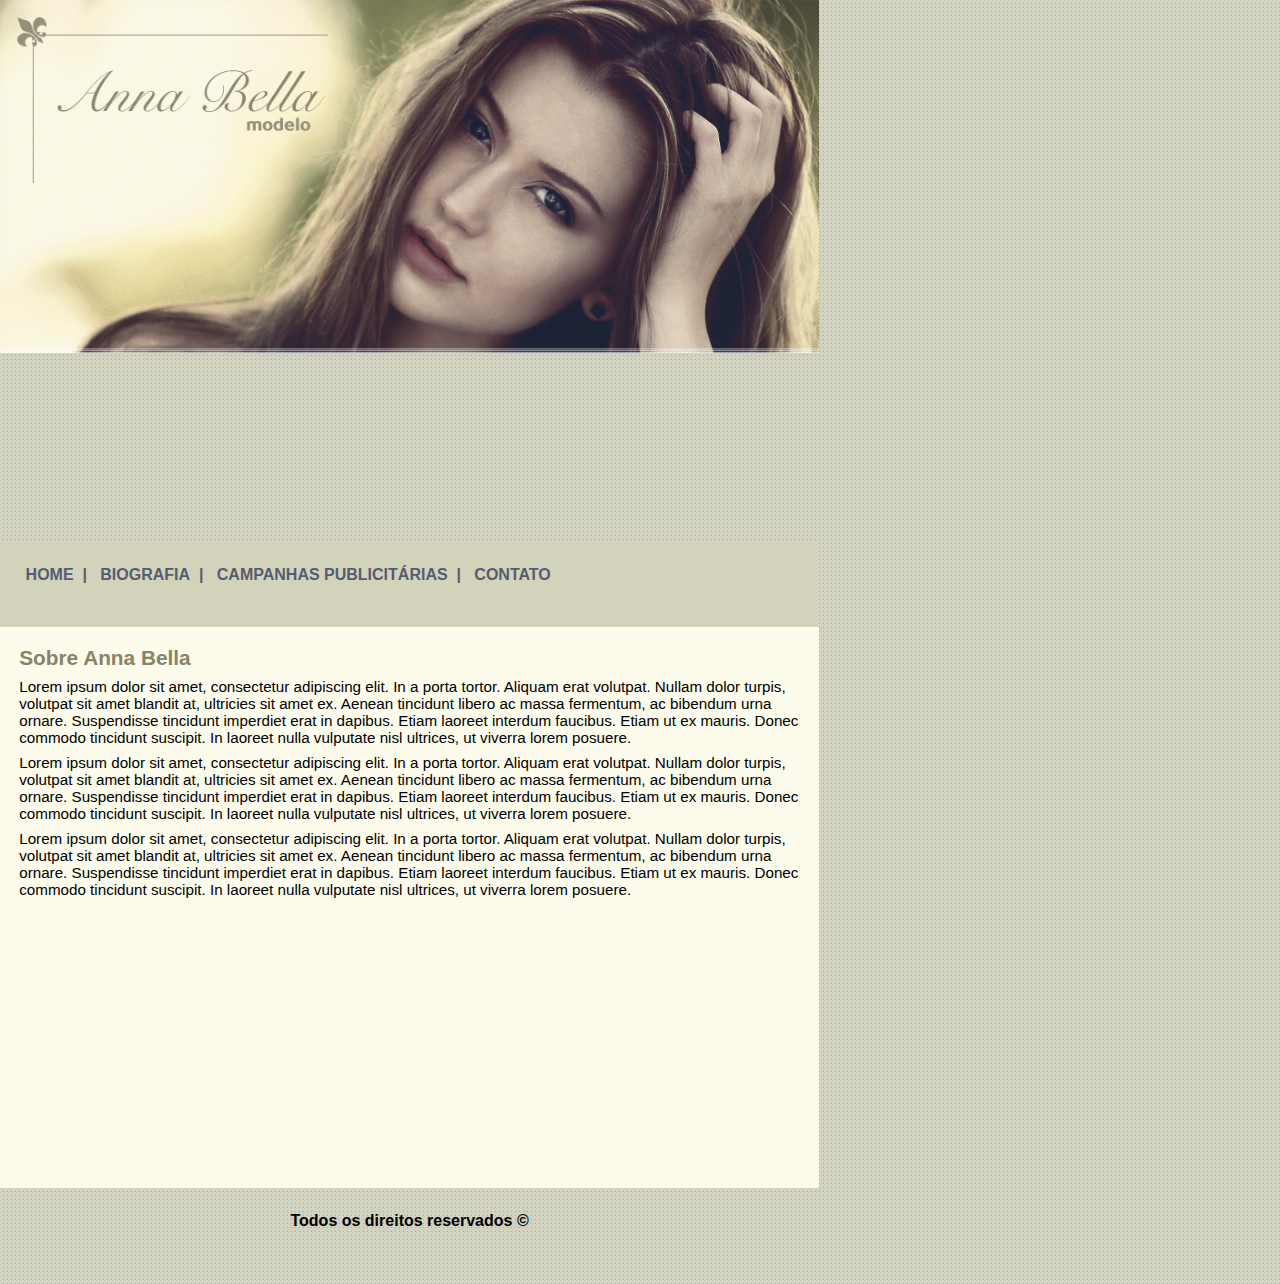
<file: index.html>
<!DOCTYPE html>

<html>
    <head>
        <title>Home</title>
        <meta charset="utf-8">
        <link rel="stylesheet" type="text/css" href="estilo.css">
    </head>
    <body>
        <div id="capa">

        </div>

        <div id="menu">
            <a href="index.html" class="item-menu">HOME&nbsp;&nbsp;|&nbsp;&nbsp;</a>
            <a href="biografia.html" class="item-menu">BIOGRAFIA&nbsp;&nbsp;|&nbsp;&nbsp;</a>
            <a href="campanhas.html" class="item-menu">CAMPANHAS PUBLICITÁRIAS&nbsp;&nbsp;|&nbsp;&nbsp;</a>
            <a href="contato.html" class="item-menu">CONTATO</a>
        </div>

        <div id="conteudo">
            <h2>Sobre Anna Bella</h2>
            <p class="txt-conteudo">Lorem ipsum dolor sit amet, consectetur adipiscing elit. In a porta tortor. Aliquam erat volutpat. Nullam dolor turpis, volutpat sit amet blandit at, ultricies sit amet ex. Aenean tincidunt libero ac massa fermentum, ac bibendum urna ornare. Suspendisse tincidunt imperdiet erat in dapibus. Etiam laoreet interdum faucibus. Etiam ut ex mauris. Donec commodo tincidunt suscipit. In laoreet nulla vulputate nisl ultrices, ut viverra lorem posuere.</p>
            <p class="txt-conteudo">Lorem ipsum dolor sit amet, consectetur adipiscing elit. In a porta tortor. Aliquam erat volutpat. Nullam dolor turpis, volutpat sit amet blandit at, ultricies sit amet ex. Aenean tincidunt libero ac massa fermentum, ac bibendum urna ornare. Suspendisse tincidunt imperdiet erat in dapibus. Etiam laoreet interdum faucibus. Etiam ut ex mauris. Donec commodo tincidunt suscipit. In laoreet nulla vulputate nisl ultrices, ut viverra lorem posuere.</p>
            <p class="txt-conteudo">Lorem ipsum dolor sit amet, consectetur adipiscing elit. In a porta tortor. Aliquam erat volutpat. Nullam dolor turpis, volutpat sit amet blandit at, ultricies sit amet ex. Aenean tincidunt libero ac massa fermentum, ac bibendum urna ornare. Suspendisse tincidunt imperdiet erat in dapibus. Etiam laoreet interdum faucibus. Etiam ut ex mauris. Donec commodo tincidunt suscipit. In laoreet nulla vulputate nisl ultrices, ut viverra lorem posuere.</p>
        </div>

        <div id="rodape">
            <p id="txt-rodape">Todos os direitos reservados &copy;</p>
        </div>
    </body>
</html>
</file>
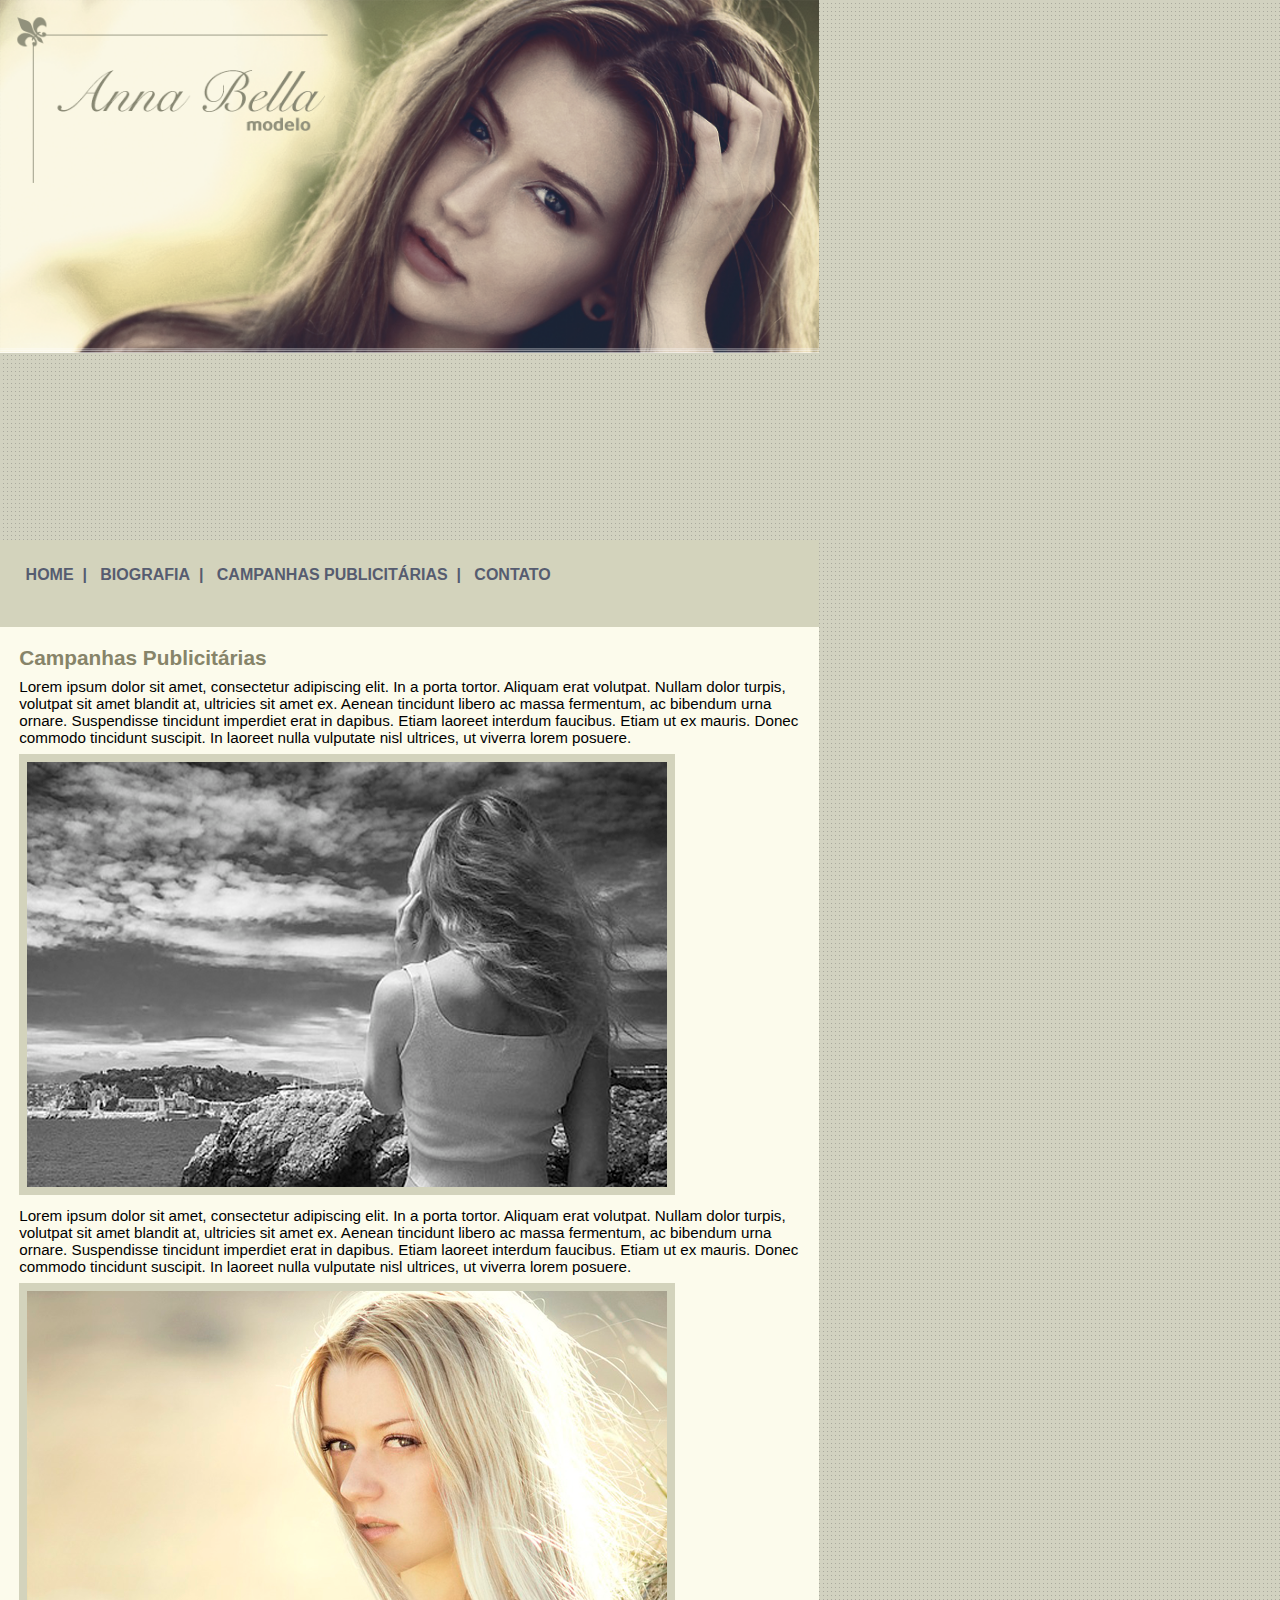
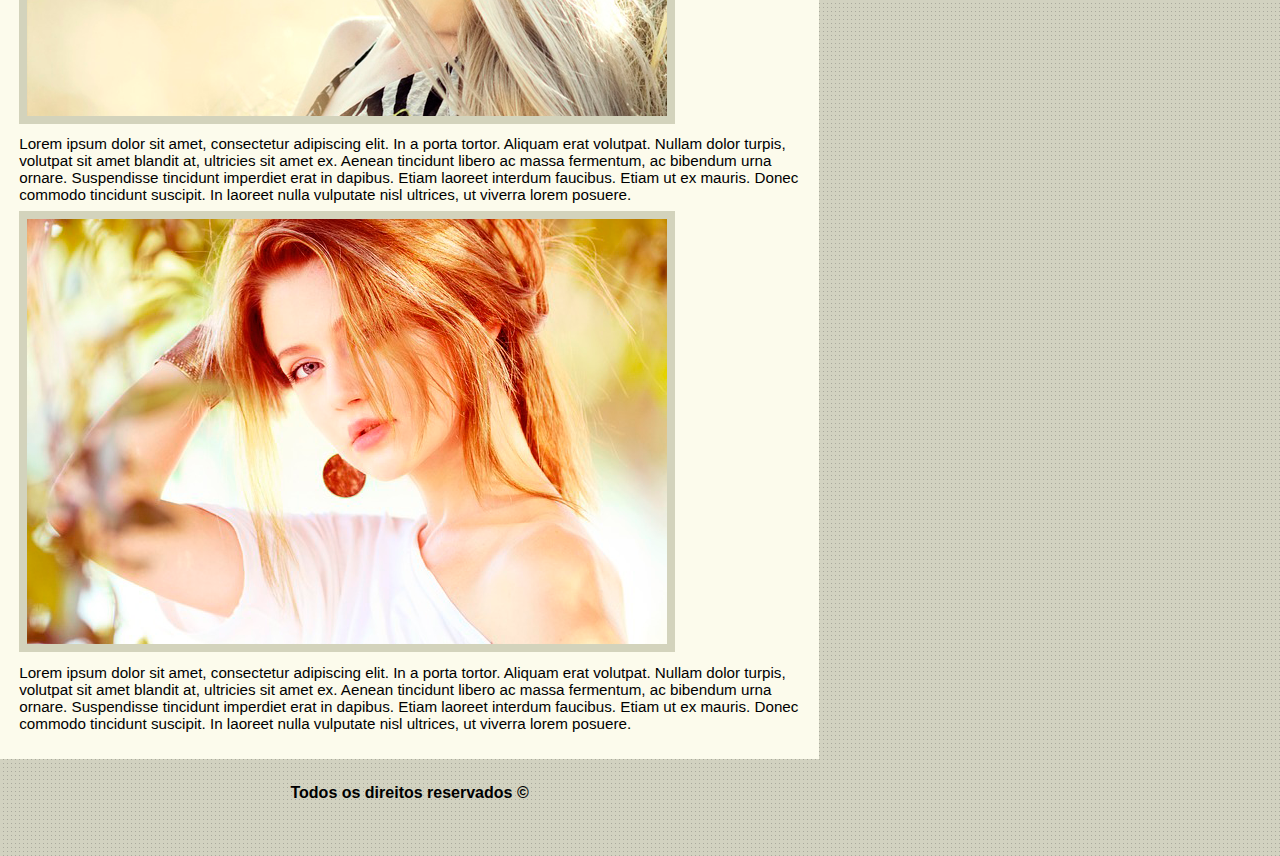
<file: campanhas.html>
<!DOCTYPE html>

<html>
    <head>
        <title>Campanhas Publicitárias</title>
        <meta charset="utf-8">
        <link rel="stylesheet" type="text/css" href="estilo.css">
    </head>
    <body>
        <div id="capa">

        </div>

        <div id="menu">
            <a href="index.html" class="item-menu">HOME&nbsp;&nbsp;|&nbsp;&nbsp;</a>
            <a href="biografia.html" class="item-menu">BIOGRAFIA&nbsp;&nbsp;|&nbsp;&nbsp;</a>
            <a href="campanhas.html" class="item-menu">CAMPANHAS PUBLICITÁRIAS&nbsp;&nbsp;|&nbsp;&nbsp;</a>
            <a href="contato.html" class="item-menu">CONTATO</a>
        </div>

        <div id="conteudo">
            <h2>Campanhas Publicitárias</h2>
            <p class="txt-conteudo">Lorem ipsum dolor sit amet, consectetur adipiscing elit. In a porta tortor. Aliquam erat volutpat. Nullam dolor turpis, volutpat sit amet blandit at, ultricies sit amet ex. Aenean tincidunt libero ac massa fermentum, ac bibendum urna ornare. Suspendisse tincidunt imperdiet erat in dapibus. Etiam laoreet interdum faucibus. Etiam ut ex mauris. Donec commodo tincidunt suscipit. In laoreet nulla vulputate nisl ultrices, ut viverra lorem posuere.</p>
            <img src="imagens/foto1.png" class="imagem-campanha">
            <p class="txt-conteudo">Lorem ipsum dolor sit amet, consectetur adipiscing elit. In a porta tortor. Aliquam erat volutpat. Nullam dolor turpis, volutpat sit amet blandit at, ultricies sit amet ex. Aenean tincidunt libero ac massa fermentum, ac bibendum urna ornare. Suspendisse tincidunt imperdiet erat in dapibus. Etiam laoreet interdum faucibus. Etiam ut ex mauris. Donec commodo tincidunt suscipit. In laoreet nulla vulputate nisl ultrices, ut viverra lorem posuere.</p>
            <img src="imagens/foto2.png" class="imagem-campanha">
            <p class="txt-conteudo">Lorem ipsum dolor sit amet, consectetur adipiscing elit. In a porta tortor. Aliquam erat volutpat. Nullam dolor turpis, volutpat sit amet blandit at, ultricies sit amet ex. Aenean tincidunt libero ac massa fermentum, ac bibendum urna ornare. Suspendisse tincidunt imperdiet erat in dapibus. Etiam laoreet interdum faucibus. Etiam ut ex mauris. Donec commodo tincidunt suscipit. In laoreet nulla vulputate nisl ultrices, ut viverra lorem posuere.</p>
            <img src="imagens/foto3.png" class="imagem-campanha">
            <p class="txt-conteudo">Lorem ipsum dolor sit amet, consectetur adipiscing elit. In a porta tortor. Aliquam erat volutpat. Nullam dolor turpis, volutpat sit amet blandit at, ultricies sit amet ex. Aenean tincidunt libero ac massa fermentum, ac bibendum urna ornare. Suspendisse tincidunt imperdiet erat in dapibus. Etiam laoreet interdum faucibus. Etiam ut ex mauris. Donec commodo tincidunt suscipit. In laoreet nulla vulputate nisl ultrices, ut viverra lorem posuere.</p>
        </div>
        
        <div id="rodape">
            <p id="txt-rodape">Todos os direitos reservados &copy;</p>
        </div>
    </body>
</html>
</file>
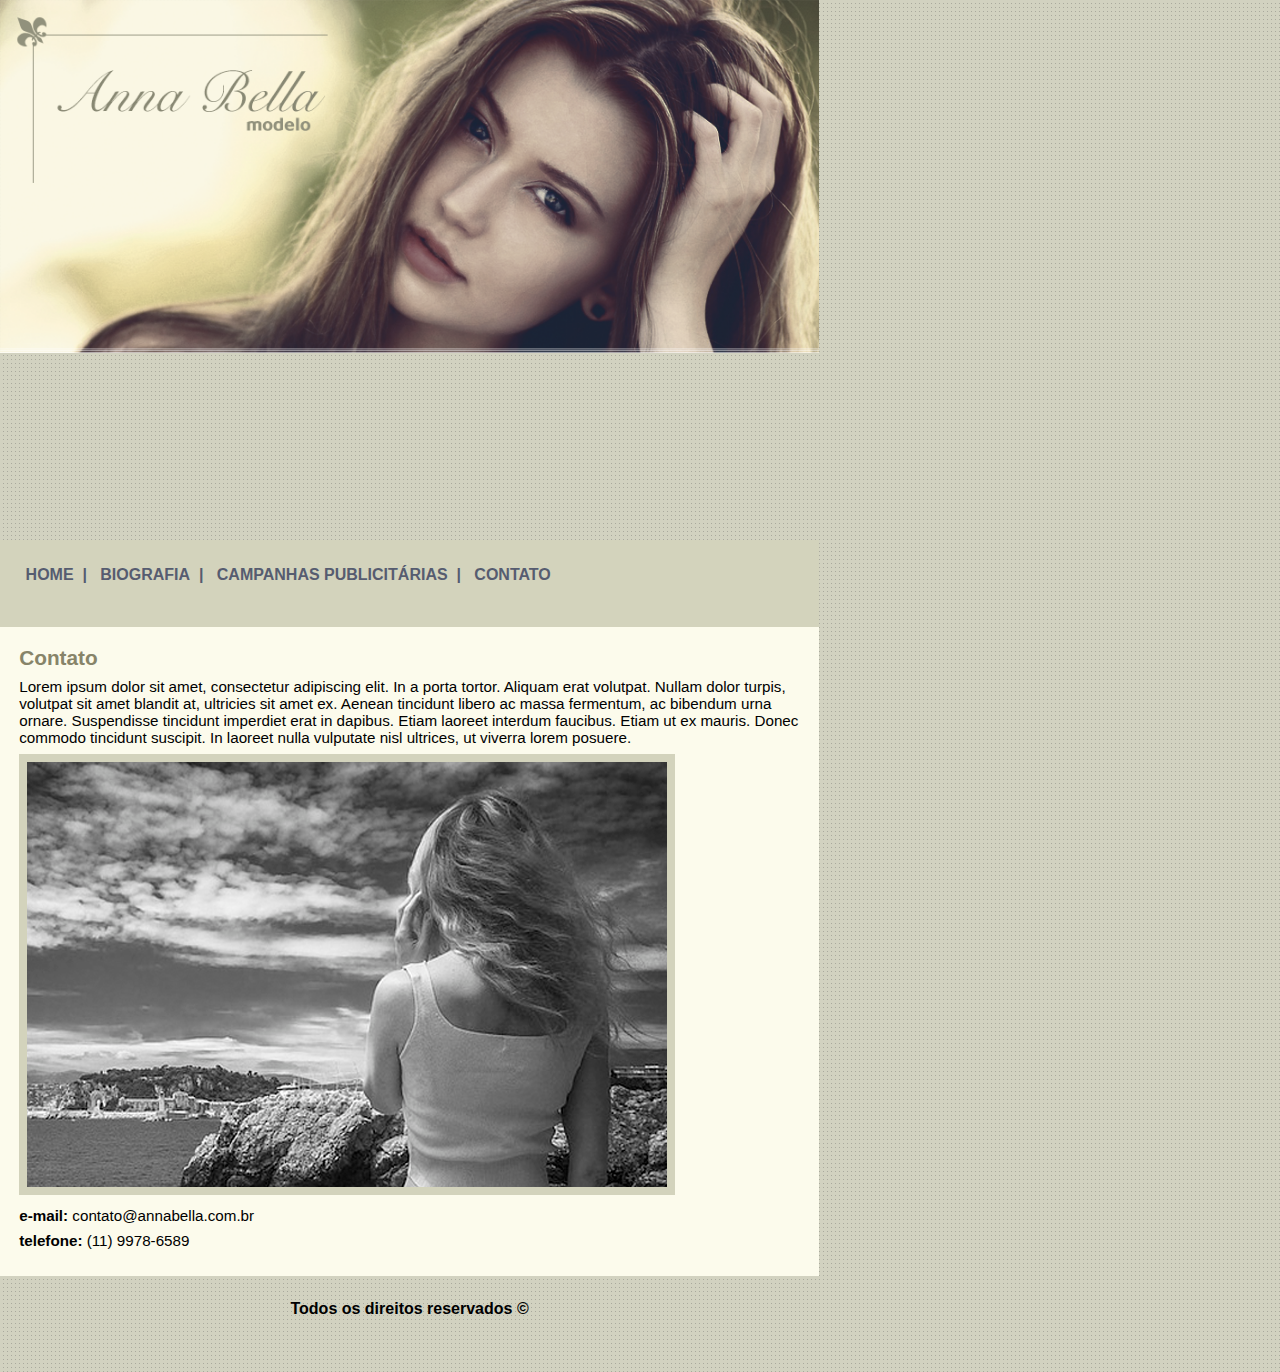
<file: contato.html>
<!DOCTYPE html>

<html>
    <head>
        <title>Contato</title>
        <meta charset="utf-8">
        <link rel="stylesheet" type="text/css" href="estilo.css">
    </head>
    <body>
        <div id="capa">

        </div>

        <div id="menu">
            <a href="index.html" class="item-menu">HOME&nbsp;&nbsp;|&nbsp;&nbsp;</a>
            <a href="biografia.html" class="item-menu">BIOGRAFIA&nbsp;&nbsp;|&nbsp;&nbsp;</a>
            <a href="campanhas.html" class="item-menu">CAMPANHAS PUBLICITÁRIAS&nbsp;&nbsp;|&nbsp;&nbsp;</a>
            <a href="contato.html" class="item-menu">CONTATO</a>
        </div>

        <div id="conteudo">
            <h2>Contato</h2>
            <p class="txt-conteudo">Lorem ipsum dolor sit amet, consectetur adipiscing elit. In a porta tortor. Aliquam erat volutpat. Nullam dolor turpis, volutpat sit amet blandit at, ultricies sit amet ex. Aenean tincidunt libero ac massa fermentum, ac bibendum urna ornare. Suspendisse tincidunt imperdiet erat in dapibus. Etiam laoreet interdum faucibus. Etiam ut ex mauris. Donec commodo tincidunt suscipit. In laoreet nulla vulputate nisl ultrices, ut viverra lorem posuere.</p>
            <img src="imagens/foto1.png" class="imagem-campanha">

            <p class="txt-conteudo"><strong>e-mail:&nbsp;</strong>contato@annabella.com.br</p>
            <p class="txt-conteudo"><strong>telefone:&nbsp;</strong>(11) 9978-6589</p>
        </div>
        
        <div id="rodape">
            <p id="txt-rodape">Todos os direitos reservados &copy;</p>
        </div>
    </body>
</html>
</file>
<file: estilo.css>
*{
    margin: 0;
}

html, body{
    width: 100%;
    height: 100%;
}

body{
    background-image: url(imagens/fundo.png);
    background-repeat: repeat;
    font-family:Arial, Helvetica, sans-serif;
    font-size: 16px;
}

#capa{
    min-height: 60%;
    width: 64%;
    background-image: url(imagens/capa.png);
    background-repeat: no-repeat;
    background-size: 100%;
}

#menu{
    height: 4%;
    width: 60%;
    background-color: #D3D3BC;
    padding: 2%;
}

.item-menu{
    color: #565C70;
    font-weight: bold;
    text-decoration: none;
    display: inline-flex;
}

#conteudo{
    min-height: 58%;
    padding: 1.5%;
    width: 61%;
    background-color: #FCFBEC;
}

h2{
    color: #878469;
    font-weight: bold;
    font-size: 1.3em;
}

.txt-conteudo{
    margin-top: 1%;
    margin-bottom: 1%;
    font-size: 0.95em;
}

.imagem-campanha{
    border-style: solid;
    border-width: 8px;
    border-color: #D3D3BC;
}

#rodape{
    min-height: 8%;
    width: 64%;
    font-weight: bold;
    text-align: center;
}

#txt-rodape{
    margin-top: 3%;
}
</file>
